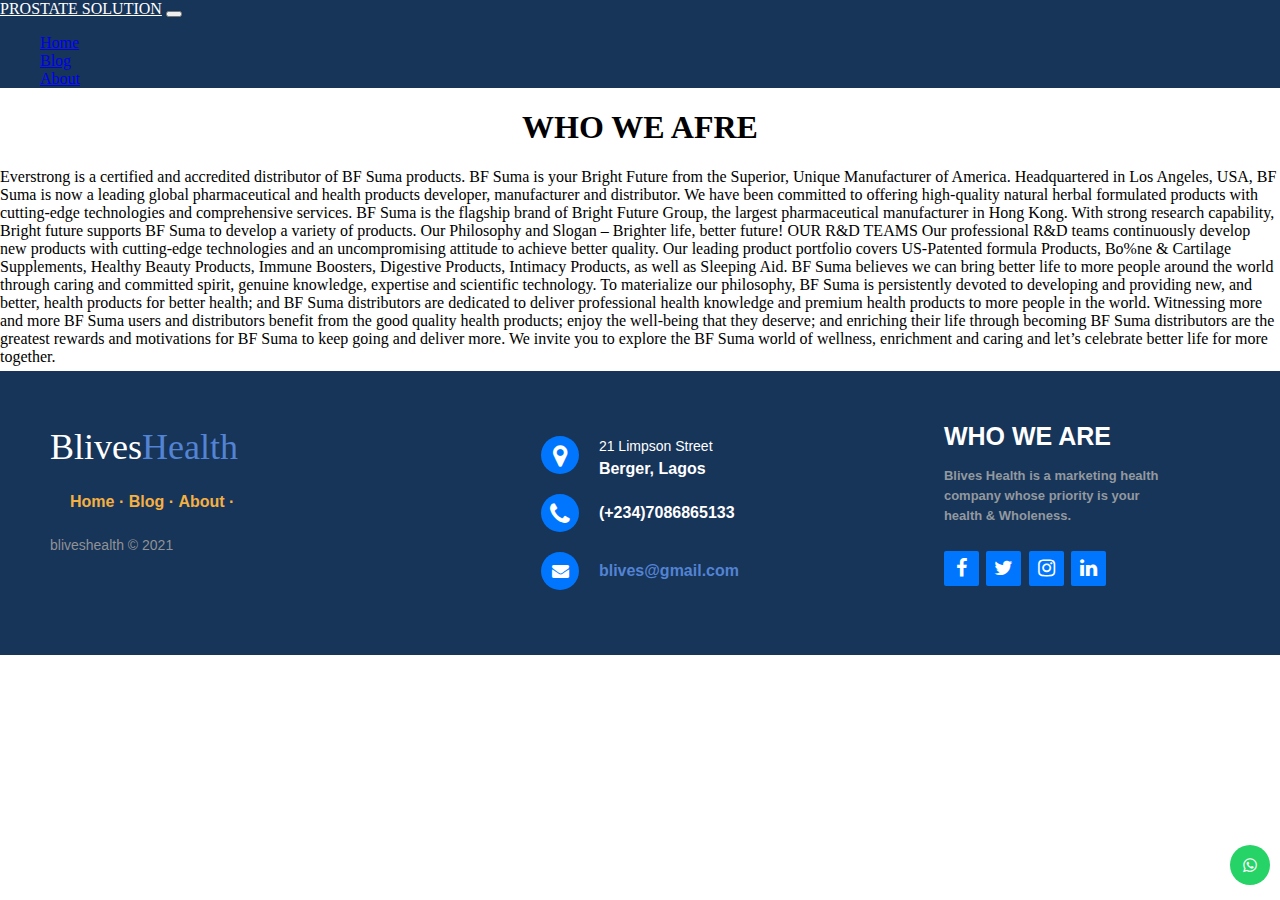
<file: about.html>
<!DOCTYPE html>
<html lang='en'>
<head>
<meta charset="UTF-8" />
<meta name="viewport" content="width=device-width, initial-scale=1.0">

<title>CONTACT PROSTATE SOLUTION</title>
<meta name="description" content="website topics cover ways to shrink prostate enlargement, cure for painful urination and other Uti">
<meta name ="keywords"
content="prostate,prostate cure, prostate diaease,prostate enlargement,painful urination,urine,frequent urination,urine,prostatitis">

<link rel="stylesheet" href="https://cdn.jsdelivr.net/npm/bootstrap@4.5.3/dist/css/bootstrap.min.css" 
integrity="sha384-TX8t27EcRE3e/ihU7zmQxVncDAy5uIKz4rEkgIXeMed4M0jlfIDPvg6uqKI2xXr2" crossorigin="anonymous">
<link rel="preconnect" href="https://fonts.googleapis.com">
<link rel="preconnect" href="https://fonts.gstatic.com" crossorigin>
<link href="https://fonts.googleapis.com/css2?family=Arvo:wght@700&display=swap" rel="stylesheet">
<link rel="stylesheet"
    href="https://maxcdn.bootstrapcdn.com/font-awesome/4.5.0/css/font-awesome.min.css" type="text/css">
    <a class="whats-app" href="https://api.whatsapp.com/send?phone=2347086865133&text=Good%20day%20Are%20you%20intrested%20in%20getting%20your%20enlarged%20prostate%20shrink."
      target="_blank">
    <i class="fa fa-whatsapp my-float"></i>
   </a>
    <link rel ="canonical" href="blives.xyz/about.html"/>
   <link rel="stylesheet" type="text/css" href="blives.css">
     <script stype="text/javascript">
     function validateemail(){
    var x=document.Myform.email.value;
    var atposition=x.indexOf("@");
   var dotposition=x.lastindexOf(".");
     if(atposition<1||dotposition<atposition+2||dotposition+2>=x.lenght
     {
 alert("Please enter a valid e-mail adress \n dotposition:" +dotposition);
     return false;
     }
     

     </script>
    <!-- Global site tag (gtag.js) - Google Analytics -->
<script async src="https://www.googletagmanager.com/gtag/js?id=UA-209765770-1">
</script>
<script>
  window.dataLayer = window.dataLayer || [];
  function gtag(){dataLayer.push(arguments);}
  gtag('js', new Date());

  gtag('config', 'UA-209765770-1');
</script>
</head>
<body>
<script src="https://code.jquery.com/jquery-3.5.1.min.js" integrity="sha256-9/aliU8dGd2tb6OSsuzixeV4y/faTqgFtohetphbbj0=" crossorigin="anonymous"></script>
        <script src="https://cdn.jsdelivr.net/npm/bootstrap@4.5.3/dist/js/bootstrap.min.js" integrity="sha384-w1Q4orYjBQndcko6MimVbzY0tgp4pWB4lZ7lr30WKz0vr/aWKhXdBNmNb5D92v7s" crossorigin="anonymous"></script>

<nav class="navbar navbar-expand-md">
       <a class="navbar-brand" href="#">PROSTATE SOLUTION</a>
        <button class="navbar-toggler navbar-dark" type="button" data-toggle="collapse" data-target="#main-navigation">
      	   <span class="navbar-toggler-icon"></span>
   </button>
   <div class="collapse navbar-collapse" id="main-navigation">
     <ul class="navbar-nav">
      	<li class="nav-item">
          <a class="navlink" href="index.html"> Home </a>  
        </li>  
      <li>  
        <a class="navlink" href="blog.html"> Blog </a>  
       </li>  
      <li>  
         <a class="navlink" href="about.html"> About </a>  
        </li>  
      </ul>
    </div>
</nav> 
    <h1> WHO WE AFRE</h1>
Everstrong is a certified and 
accredited distributor of BF 
Suma products. BF Suma is your 
Bright Future from the Superior,
Unique Manufacturer of America.
  Headquartered in Los Angeles,
    USA, BF Suma is now a leading
 global pharmaceutical and 
health products developer,
 manufacturer and distributor.
  We have been committed to 
offering high-quality natural
 herbal formulated products with
  cutting-edge technologies and 
  comprehensive services.
  BF Suma is the flagship brand of Bright Future Group, the largest pharmaceutical manufacturer in Hong Kong. With strong research capability, Bright future supports BF Suma to develop a variety of products. Our Philosophy and Slogan – Brighter life, better future!
  
 OUR R&D TEAMS
Our professional R&D teams
continuously develop new 
 products with cutting-edge 
 technologies and an 
   uncompromising attitude to
 achieve better quality. Our
 leading product portfolio covers US-Patented
  formula Products, Bo%ne & Cartilage 
  Supplements, Healthy Beauty Products, Immune Boosters, Digestive Products, Intimacy Products, 
  as well as Sleeping Aid. 
  BF Suma believes we can bring better life to more people around the world through caring and committed spirit, genuine knowledge, expertise and scientific technology.
  
  To materialize our philosophy, BF Suma is persistently devoted to developing and providing new, and better, health products for better health; and BF Suma distributors are dedicated to deliver professional health knowledge and premium health products to more people in the world.
  
  Witnessing more and more BF Suma users and distributors benefit from the good quality health products; enjoy the well-being that they deserve; and enriching their life through becoming BF Suma distributors are the greatest rewards and motivations for BF Suma to keep going and deliver more.
  
  We invite you to explore the BF Suma world of wellness, enrichment and caring and let’s celebrate better 
  life for more together.
  <footer class="footer-distributed">
  
  <div class="footer-left">
  
  <h3>Blives<span>Health</span></h3>
  
  <p class="footer-links">
  <a class="normala"href="index.html">Home</a>
  ·
  <a class="normala" href="blog.html">Blog</a>
  ·
  <a class="normala" href="about.html">About</a>
  ·
  
  <a class="normala" href="#"></a>
  </p>
  
  <p class="footer-company-name">bliveshealth &copy; 2021</p>
  </div>
  
  <div class="footer-center">
  
  <div>
  <i class="fa fa-map-marker"></i>
  <p><span>21 Limpson Street</span> Berger, Lagos</p>
  </div>
  
  <div>
  <i class="fa fa-phone"></i>
  <p>(+234)7086865133</p>
  </div>
  
  <div>
  <i class="fa fa-envelope"></i>
  <p><a href="mailto:support@company.com">blives@gmail.com</a></p>
  </div>
  
  </div>
  
  <div class="footer-right">
  
  <p class="footer-company-about">
  <span style="font-size:25px; font-weight:25px;">WHO WE ARE</span><b>
  Blives Health is a marketing health company whose priority is your health &amp; Wholeness.</b>
  </p>
  
  <div class="footer-icons">
  
  <a href="#"><i class="fa fa-facebook"></i></a>
  <a href="#"><i class="fa fa-twitter"></i></a>
  <a href="#"><i class="fa fa-instagram"></i></a>
  <a href="#"><i class="fa fa-linkedin"></i></a>
  
  </div>
  
  </div>
  
  </footer>
  
  </body>
  
  </html>
</file>
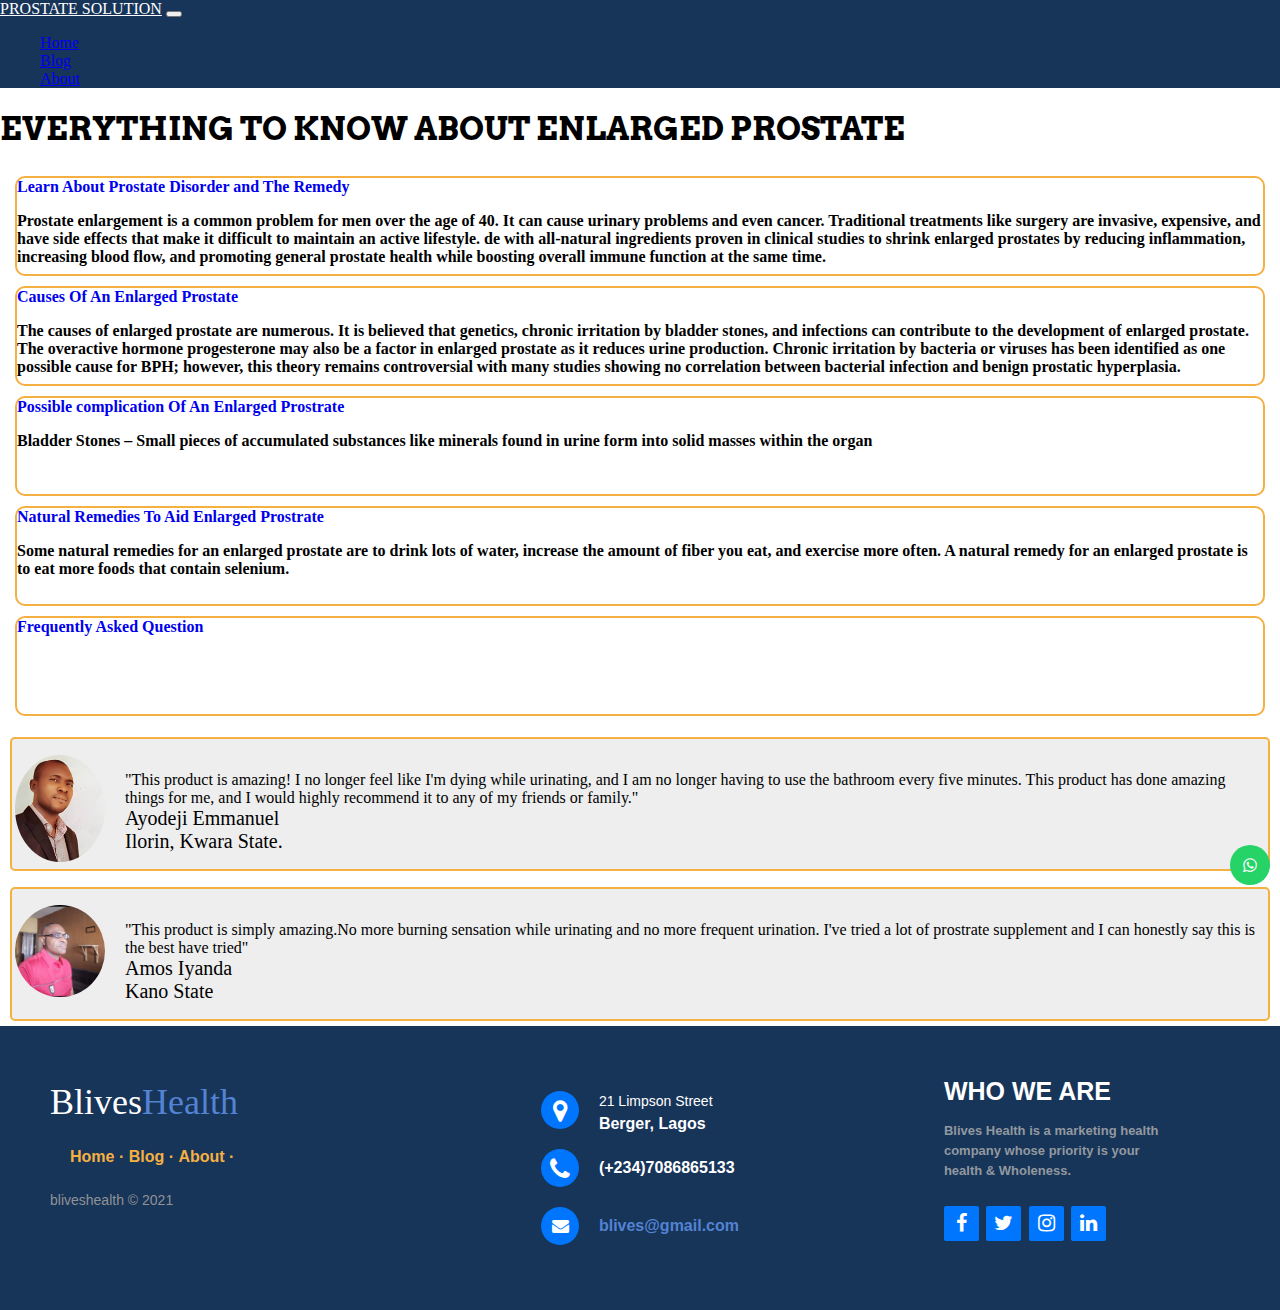
<file: blog.html>
<!DOCTYPE html>
<html lang='en'>
<head>
<meta charset="UTF-8" />
<meta name="viewport" content="width=device-width, initial-scale=1.0">

<title>NATURAL REMEDIES FOR ENLARGED PROSTATE </title>
<meta name="description" content="website topics cover ways to shrink prostate enlargement, cure for painful urination and other Uti">
<meta name ="keywords"
content="prostate,prostate cure, prostate diaease,prostate enlargement,painful urination,urine,frequent urination,urine,prostatitis">

<link rel="stylesheet" href="https://cdn.jsdelivr.net/npm/bootstrap@4.5.3/dist/css/bootstrap.min.css" 
integrity="sha384-TX8t27EcRE3e/ihU7zmQxVncDAy5uIKz4rEkgIXeMed4M0jlfIDPvg6uqKI2xXr2" crossorigin="anonymous">
<link rel="preconnect" href="https://fonts.googleapis.com">
<link rel="preconnect" href="https://fonts.gstatic.com" crossorigin>
<link href="https://fonts.googleapis.com/css2?family=Arvo:wght@700&display=swap" rel="stylesheet">
<link rel="stylesheet"
    href="https://maxcdn.bootstrapcdn.com/font-awesome/4.5.0/css/font-awesome.min.css" type="text/css">
    <a class="whats-app" href="https://api.whatsapp.com/send?phone=2347086865133&text=Good%20day%20Are%20you%20intrested%20in%20getting%20your%20enlarged%20prostate%20shrink."
      target="_blank">
    <i class="fa fa-whatsapp my-float"></i>
   </a>
    <link rel ="canonical" href="blives.xyz/blog.html"/>
   <link rel="stylesheet" type="text/css" href="blives.css">
     <script stype="text/javascript">
     function validateemail(){
    var x=document.Myform.email.value;
    var atposition=x.indexOf("@");
   var dotposition=x.lastindexOf(".");
     if(atposition<1||dotposition<atposition+2||dotposition+2>=x.lenght
     {
 alert("Please enter a valid e-mail adress \n dotposition:" +dotposition);
     return false;
     }
     

     </script>
    <!-- Global site tag (gtag.js) - Google Analytics -->
<script async src="https://www.googletagmanager.com/gtag/js?id=UA-209765770-1">
</script>
<script>
  window.dataLayer = window.dataLayer || [];
  function gtag(){dataLayer.push(arguments);}
  gtag('js', new Date());

  gtag('config', 'UA-209765770-1');
</script>
</head>
<body>
<script src="https://code.jquery.com/jquery-3.5.1.min.js" integrity="sha256-9/aliU8dGd2tb6OSsuzixeV4y/faTqgFtohetphbbj0=" crossorigin="anonymous"></script>
        <script src="https://cdn.jsdelivr.net/npm/bootstrap@4.5.3/dist/js/bootstrap.min.js" integrity="sha384-w1Q4orYjBQndcko6MimVbzY0tgp4pWB4lZ7lr30WKz0vr/aWKhXdBNmNb5D92v7s" crossorigin="anonymous"></script>

<nav class="navbar navbar-expand-md">
       <a class="navbar-brand" href="#">PROSTATE SOLUTION</a>
        <button class="navbar-toggler navbar-dark" type="button" data-toggle="collapse" data-target="#main-navigation">
      	   <span class="navbar-toggler-icon"></span>
   </button>
   <div class="collapse navbar-collapse" id="main-navigation">
     <ul class="navbar-nav">
      	<li class="nav-item">
          <a class="navlink" href="index.html"> Home </a>  
        </li>  
      <li>  
        <a class="navlink" href="blog.html"> Blog </a>  
       </li>  
      <li>  
         <a class="navlink" href="about.html"> About </a>  
        </li>  
      </ul>
    </div>
</nav> 

<header class="page-header header container-fluid">
</header>
<h1 class="natural">EVERYTHING TO KNOW ABOUT ENLARGED PROSTATE </h1>
<div class="blogTitle" >
      <div class="learnMore"><a style="text-decoration:none" href="blogr.html">Learn About Prostate Disorder and The Remedy</a>
     <p> Prostate enlargement is a common problem for men
      over the age of 40. It can cause urinary problems
      and even cancer. Traditional treatments
      like surgery are invasive, expensive,
      and have side effects that make it difficult
      to maintain an active lifestyle. 
      de with all-natural ingredients proven in clinical 
      studies to shrink enlarged prostates by reducing inflammation, 
      increasing blood flow, and promoting general prostate health 
      while boosting overall immune function at the same time.</b></p></div>
      <div class="learnMore"><a style="text-decoration:none" href="blogc.html">Causes Of An Enlarged Prostate</a>
     <p> The causes of enlarged prostate are numerous.
      It is believed that genetics,
      chronic irritation by bladder stones, and infections can contribute to the development of enlarged prostate. The overactive hormone progesterone may also be a factor in enlarged prostate as it reduces urine production.
      Chronic irritation by bacteria or viruses has been identified as one possible cause for BPH; however, this theory remains controversial with many studies showing no correlation between bacterial infection and benign prostatic hyperplasia.
      </p></div>
      
      <div class="learnMore"><a style="text-decoration:none;" href="blogd.html" >Possible complication Of An Enlarged Prostrate</a> 
      <p>Bladder Stones – Small pieces of accumulated substances like minerals found in urine form into 
      solid masses within the organ</p></div>
      <div class="learnMore"> <a style="text-decoration:none;" href="bloge.html" >Natural Remedies To Aid Enlarged Prostrate</a>
   <p>Some natural remedies for an enlarged prostate are to drink lots of water, increase the amount of fiber you eat, and exercise more often. A natural remedy for an enlarged prostate is to eat more foods that contain selenium.
   </p>
   </div>
      <div class="learnMore"> <a style="text-decoration:none;" href="blogf.html" >Frequently Asked Question</a> </div>
      
   </div>
   <div class="testimonial">
   <img src="img/tfake.jpg" alt="Avatar" style="width:90px">
   <p class="words">
   "This product is amazing! I no longer feel like I'm dying while urinating, and I am no longer having to 
   use the bathroom every five
   minutes. This product has done
   amazing things for me, and 
   I would highly recommend it to any of my friends or family."<br>
   <span style="font-family:'Arvo' seriff; text-align:ceter;"> Ayodeji Emmanuel<br>Ilorin, Kwara State.</span>
   </p>
   
   </div>
   <div class="testimonial">
   <img class="imgtest" src="img/police.png" alt="Avatar" style="width:90px">
   <p class="words">"This product is simply amazing.No more burning sensation while urinating and no more 
   frequent urination. I've tried a lot of prostrate
   supplement and I can honestly say this is the best have tried"<br>
   <span>Amos Iyanda<br>Kano State</span>
   </div>
   <footer class="footer-distributed">
   
   <div class="footer-left">
   
   <h3>Blives<span>Health</span></h3>
   
   <p class="footer-links">
   <a class="normala"href="index.html">Home</a>
   ·
   <a class="normala" href="blog.html">Blog</a>
   ·
   <a class="normala" href="about.html">About</a>
   ·
   
   <a class="normala" href="#"></a>
   </p>
   
   <p class="footer-company-name">bliveshealth &copy; 2021</p>
   </div>
   
   <div class="footer-center">
   
   <div>
   <i class="fa fa-map-marker"></i>
   <p><span>21 Limpson Street</span> Berger, Lagos</p>
   </div>
   
   <div>
   <i class="fa fa-phone"></i>
   <p>(+234)7086865133</p>
   </div>
   
   <div>
   <i class="fa fa-envelope"></i>
   <p><a href="mailto:support@company.com">blives@gmail.com</a></p>
   </div>
   
   </div>
   
   <div class="footer-right">
   
   <p class="footer-company-about">
   <span style="font-size:25px; font-weight:25px;">WHO WE ARE</span><b>
   Blives Health is a marketing health company whose priority is your health &amp; Wholeness.</b>
   </p>
   
   <div class="footer-icons">
   
   <a href="#"><i class="fa fa-facebook"></i></a>
   <a href="#"><i class="fa fa-twitter"></i></a>
   <a href="#"><i class="fa fa-instagram"></i></a>
   <a href="#"><i class="fa fa-linkedin"></i></a>
   
   </div>
   
   </div>
   
   </footer>
   
   </body>
   
   </html>
</file>
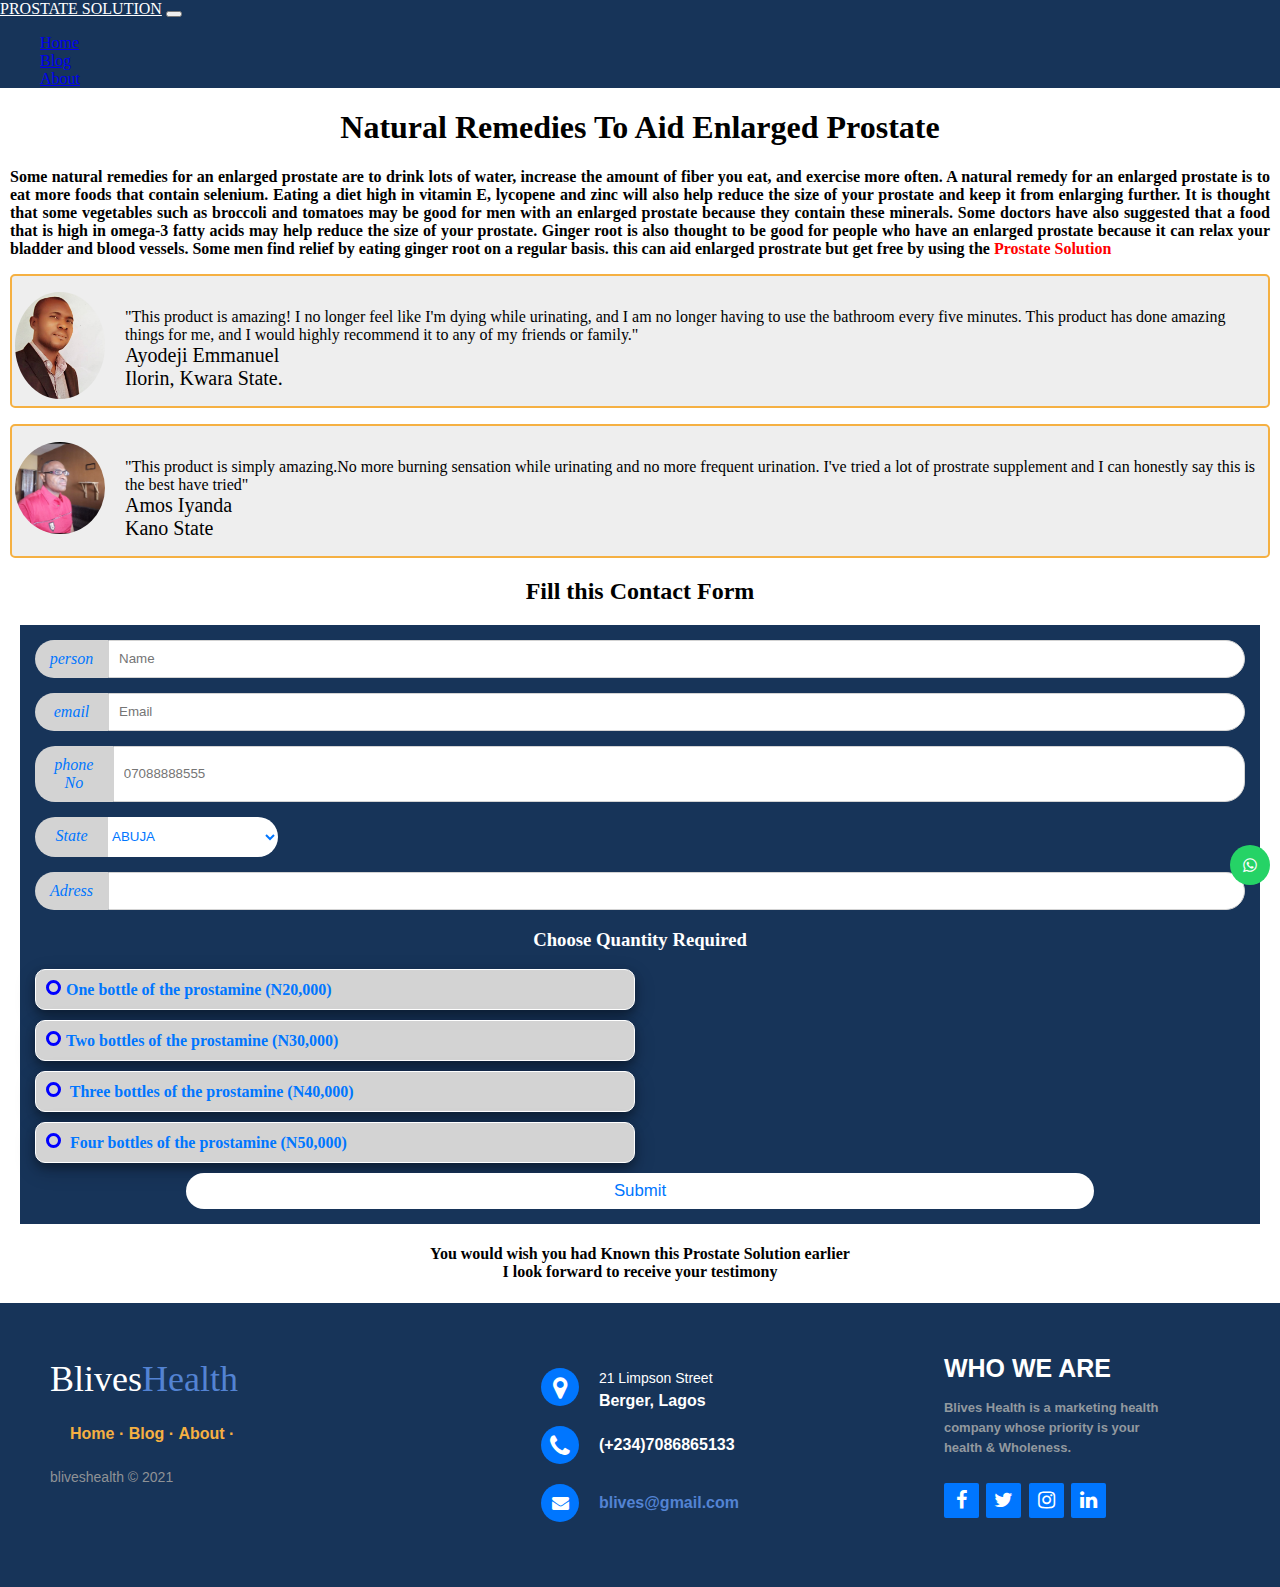
<file: bloge.html>
<!DOCTYPE html>
<html lang='en'>
<head>
<meta charset="UTF-8" />
<meta name="viewport" content="width=device-width, initial-scale=1.0">

<title>REMEDIES TO ENLARGED PROSTATE</title>
<meta name="description" content="website topics cover ways to shrink prostate enlargement, cure for painful urination and other Uti">
<meta name ="keywords"
content="prostate,prostate cure, prostate diaease,prostate enlargement,painful urination,urine,frequent urination,urine,prostatitis">

<link rel="stylesheet" href="https://cdn.jsdelivr.net/npm/bootstrap@4.5.3/dist/css/bootstrap.min.css" 
integrity="sha384-TX8t27EcRE3e/ihU7zmQxVncDAy5uIKz4rEkgIXeMed4M0jlfIDPvg6uqKI2xXr2" crossorigin="anonymous">
<link rel="preconnect" href="https://fonts.googleapis.com">
<link rel="preconnect" href="https://fonts.gstatic.com" crossorigin>
<link href="https://fonts.googleapis.com/css2?family=Arvo:wght@700&display=swap" rel="stylesheet">
<link rel="stylesheet"
    href="https://maxcdn.bootstrapcdn.com/font-awesome/4.5.0/css/font-awesome.min.css" type="text/css">
    <a class="whats-app" href="https://api.whatsapp.com/send?phone=2347086865133&text=Good%20day%20Are%20you%20intrested%20in%20getting%20your%20enlarged%20prostate%20shrink."
      target="_blank">
    <i class="fa fa-whatsapp my-float"></i>
   </a>
    <link rel ="canonical" href="blives.xyz/bloge.html"/>
   <link rel="stylesheet" type="text/css" href="blives.css">
     <script stype="text/javascript">
     function validateemail(){
    var x=document.Myform.email.value;
    var atposition=x.indexOf("@");
   var dotposition=x.lastindexOf(".");
     if(atposition<1||dotposition<atposition+2||dotposition+2>=x.lenght
     {
 alert("Please enter a valid e-mail adress \n dotposition:" +dotposition);
     return false;
     }
     

     </script>
    <!-- Global site tag (gtag.js) - Google Analytics -->
<script async src="https://www.googletagmanager.com/gtag/js?id=UA-209765770-1">
</script>
<script>
  window.dataLayer = window.dataLayer || [];
  function gtag(){dataLayer.push(arguments);}
  gtag('js', new Date());

  gtag('config', 'UA-209765770-1');
</script>
</head>
<body>
<script src="https://code.jquery.com/jquery-3.5.1.min.js" integrity="sha256-9/aliU8dGd2tb6OSsuzixeV4y/faTqgFtohetphbbj0=" crossorigin="anonymous"></script>
        <script src="https://cdn.jsdelivr.net/npm/bootstrap@4.5.3/dist/js/bootstrap.min.js" integrity="sha384-w1Q4orYjBQndcko6MimVbzY0tgp4pWB4lZ7lr30WKz0vr/aWKhXdBNmNb5D92v7s" crossorigin="anonymous"></script>

<nav class="navbar navbar-expand-md">
       <a class="navbar-brand" href="#">PROSTATE SOLUTION</a>
        <button class="navbar-toggler navbar-dark" type="button" data-toggle="collapse" data-target="#main-navigation">
      	   <span class="navbar-toggler-icon"></span>
   </button>
   <div class="collapse navbar-collapse" id="main-navigation">
     <ul class="navbar-nav">
      	<li class="nav-item">
          <a class="navlink" href="index"> Home </a>  
        </li>  
      <li>  
        <a class="navlink" href="blog.html"> Blog </a>  
       </li>  
      <li>  
         <a class="navlink" href="about.html"> About </a>  
        </li>  
      </ul>
    </div>
</nav> 

<header class="page-header header container-fluid">
</header>
<h1 style="text-align:center;">Natural Remedies To Aid Enlarged Prostate</h1>

<p style="text-align:justify; margin:10px;"><b>
Some natural remedies for an enlarged prostate are to drink lots of water, increase the amount of fiber you eat, and exercise more often. A natural remedy for an enlarged prostate is to eat more foods that contain selenium.

Eating a diet high in vitamin E, lycopene and zinc will also help reduce the size of your prostate and keep it from enlarging further. It is thought that some vegetables such as broccoli and tomatoes may be good for men with an enlarged prostate because they contain these minerals. Some doctors have also suggested that a food that is high in omega-3 fatty acids may help reduce the size of your prostate.

Ginger root is also thought to be good for people who have an enlarged prostate because it can relax your bladder and blood vessels. Some men find relief by eating ginger root on a regular basis.
this can aid enlarged prostrate but get free by using the <span style="color:red">Prostate Solution</span></b></p>
<div class="testimonial">
     <img src="img/tfake.jpg" alt="Avatar" style="width:90px">
     <p class="words">
     "This product is amazing! I no longer feel like I'm dying while urinating, and I am no longer having to 
     use the bathroom every five
     minutes. This product has done
     amazing things for me, and 
     I would highly recommend it to any of my friends or family."<br>
     <span style="font-family:'Arvo' seriff; text-align:ceter;"> Ayodeji Emmanuel<br>Ilorin, Kwara State.</span>
     </p>
     
     </div>
     <div class="testimonial">
     <img class="imgtest" src="img/police.png" alt="Avatar" style="width:90px">
     <p class="words">"This product is simply amazing.No more burning sensation while urinating and no more 
     frequent urination. I've tried a lot of prostrate
     supplement and I can honestly say this is the best have tried"<br>
     <span>Amos Iyanda<br>Kano State</span>
     </div>
     <h2 style="text-align: center"> Fill this Contact Form </h2>
     <div class="form-container">
<form action="https://formspree.io/f/xeqvnlve"
      name="myForm" onsubmit="return(validate())" method="post">
      	
         <div class="input-cnt">
            <i class="material-icons">person</i>
            <input type="text" placeholder="Name" name="Name" />
         </div>
         
         <div class="input-cnt">
            <i class="material-icons">email</i>
            <input type="email" placeholder="Email" name="email" required/>
         </div>
         
         <div class="input-cnt">
            <i class="material-icons">phone No</i>
            <input type="Tel"  name="Phone no" placeholder="07088888555" 
             minlenght="11" pattern="\d{11}" title="Please check your number well"  required/>
         </div>
        <div class="input-cnt">
         <i class="material-icons">State</i>
      <div class="custom_select">
  <selct class="select" type="Option" placeholder="State" name="state" required/>
    <select name="States_of_Nigeria" id="select" placeholder="state" >
         <option value="ABUJA FCT">ABUJA</option>
         <option value="ABIA">ABIA</option>
         <option value="ADAMAWA">ADAMAWA</option>
         <option value="AKWA IBOM">AKWA IBOM</option>
         <option value="BAUCHI">BAUCHI</option>
         <option value="BAYELSA">BAYELSA</option>
        <option value="BENUE">BENUE</option>
        <option value="BORNO">BORNO </option>
        <option value="CROSS RIVER">CROSS RIVER</option>
        <option value="DELTA">DELTA</option>
        <option value="EBONYI">EBONYI</option>
        <option value="EDO">EDO</option>
        <option value="EKITI">EKITI</option>
        <option value="ENUGU">ENUGU</option>
        <option value="GOMBE">GOMBE</option>
        <option value="IMO">IMO</option>
        <option value="JIGAWA">JIGAWA</option>
        <option value="KADUNA">KADUNA</option>
        <option value="KANO">KANO</option>
        <option value="KATSINA">KATSINA</option>
        <option value="KEBBI">KEBBI</option>
        <option value="KOGI">KOGI</option>
        <option value="KWARA">KWARA</option>
        <option value="LAGOS">LAGOS</option>
        <option value="NASSARAWA">NASSARAWA</option>
       <option value="NIGER">NIGER</option>
       <option value="OGUN">OGUN</option>
       <option value="ONDO">ONDO</option>
       <option value="OSUN">OSUN</option>
       <option value="OYO">OYO</option>
       <option value="PLEATEU">PLEATEU</option>
       <option value="RIERS">RIVERS</option>
       <option value="SOKOTO">SOKOTO</option>
       <option value="TARABA">TARABA</option>
       <option value="YOBE">YOBE</option>
       <option value="ZAMFARA">ZAMFARA</option>
       
       </select>
       </div>
       </div>
       <div class="input-cnt">
       <i class="material-icons">Adress</i>
       <input type="text" " name="Location" required/>
       </div>
         <h3><center>Choose Quantity Required</center></h3>
         <input type="radio" name="amount" value="1bottle" id="1bottle" />
         <label  for="1bottle"><span></span><b>One bottle of the prostamine (N20,000)</b> </label>
         
         <input type="radio" name="amount" value="2bottle" id="2bottle" />
         <label for="2bottle"><span></span><b>Two bottles of the prostamine (N30,000)</b></label>
         
         <input type="radio" name="amount" value="3bottle" id="3bottle" />
         <label for="3bottle"><span></span><b> Three bottles of the prostamine (N40,000)</b> </label>
         
         <input type="radio" name="amount" value="4bottles" id="4bottle" />
         <label  for="4bottle"><span></span> <b>Four bottles of the prostamine (N50,000)</b> </label>
         
         <div class="input-cnt">
            <input type="submit" />
         </div>
         
      </form></div>
      <h4 style="text-align:center">You would wish you had Known this Prostate Solution earlier
      <br>I look forward to receive your testimony</h4>
      <footer class="footer-distributed">
      
      <div class="footer-left">
      
      <h3>Blives<span>Health</span></h3>
      
      <p class="footer-links">
      <a class="normala"href="index.html">Home</a>
      ·
      <a class="normala" href="blog.blives.html">Blog</a>
      ·
      <a class="normala" href="about.html">About</a>
      ·
      
      <a class="normala" href="#"></a>
      </p>
      
      <p class="footer-company-name">bliveshealth &copy; 2021</p>
      </div>
      
      <div class="footer-center">
      
      <div>
      <i class="fa fa-map-marker"></i>
      <p><span>21 Limpson Street</span> Berger, Lagos</p>
      </div>
      
      <div>
      <i class="fa fa-phone"></i>
      <p>(+234)7086865133</p>
      </div>
      
      <div>
      <i class="fa fa-envelope"></i>
      <p><a href="mailto:support@company.com">blives@gmail.com</a></p>
      </div>
      
      </div>
      
      <div class="footer-right">
      
      <p class="footer-company-about">
      <span style="font-size:25px; font-weight:25px;">WHO WE ARE</span><b>
      Blives Health is a marketing health company whose priority is your health &amp; Wholeness.</b>
      </p>
      
      <div class="footer-icons">
      
      <a href="#"><i class="fa fa-facebook"></i></a>
      <a href="#"><i class="fa fa-twitter"></i></a>
      <a href="#"><i class="fa fa-instagram"></i></a>
      <a href="#"><i class="fa fa-linkedin"></i></a>
      
      </div>
      
      </div>
      
      </footer>
      
      </body>
      
      </html>
</file>
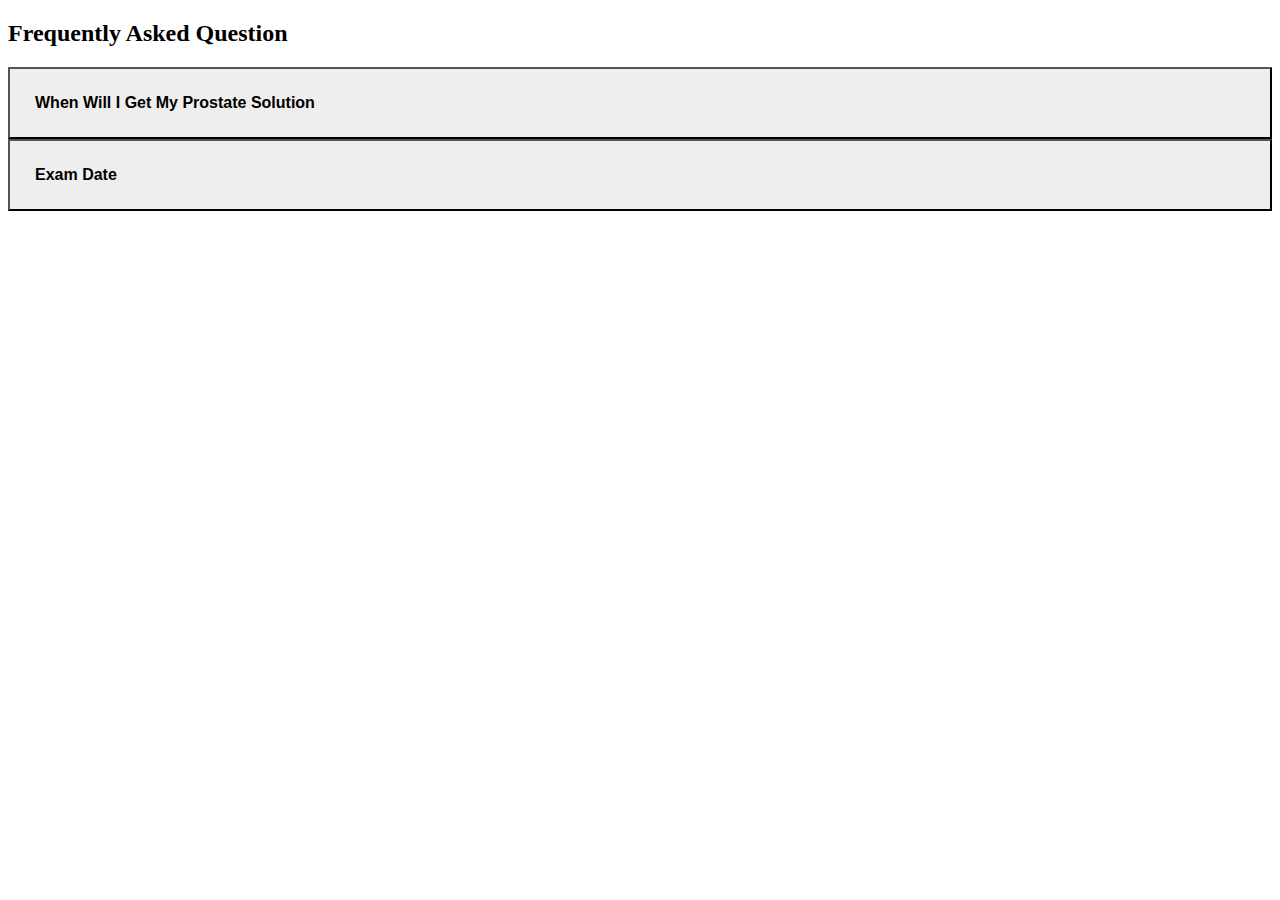
<file: blogf.html>
<!DOCTYPE html>
<html>
<head>
<meta name="viewport" content="width=device-width, initial-scale=1">
<style>
.demo {
   background-color: #eee;
   cursor: pointer;
   padding: 25px;
   width: 100%;
   text-align:left;
   font-weight: 900;
   font-size:16px
}
.active, .demo:hover {
   background-color: #ccc;
   border: 2px;
   font-size: 14px;
}
.panel {
   padding: 0 18px;
   display: none;
   background-color: #F0F8FF;
      overflow: hidden;
}
</style>
</head>
<body>
<h2>Frequently Asked Question</h2>
<button class="demo">When Will I Get My Prostate Solution</button>
<div class="panel">
   <p>Admit Card will release on 25th March.</p>
</div>
<button class="demo">Exam Date</button>
<div class="panel">
   <p>Exam will held on 30th March.</p>
</div>
<script>
var val = document.getElementsByClassName("demo");
var i;
for (j = 0; j < val.length; j++) {
   val[j].addEventListener("click", function() {
      this.classList.toggle("active");
      var panel = this.nextElementSibling;
      if (panel.style.display === "block") {
         panel.style.display = "none";
      } else {
         panel.style.display = "block";
      }
   });
}
</script>
</body>
</html>
</file>
<file: blives.css>
html, body {width: auto!important;
 overflow-x: hidden!important} 
body {
    padding:0;
    margin:0;
}
.navbar {
    background:#173459;
}
.logo{
padding:0;
margin:0;
width:70%;}
.nav-link,
.navbar-brand {
    color: #fff;
    cursor: pointer;
}
.nav-link {
    margin-right: 1em !important;
}
.nav-link:hover {
    color: #000;
}
.navbar-collapse {
    justify-content: flex-end;
}
 @media (max-width: 575px) {
    button.navbar-toggler {
        position: absolute !important;
        right: 10px !important;
        top: 14px !important;
    }
  .problem{
  min-width:100%;
  max-width:100%;
  background-image:linear-gradient(to top right,
  white 50%, lightblue 50%);
  color:black;
  height:auto;
  display: flex;
  flex-wrap:no-wrap;
  flex-direction: row-reverse;
  }
  .problem > .image {
  flex: 1 0 0%;
  text-align:right;
  margin-top:18px;
  }
  .image > img {
  vertical-align:top;/* here */
  max-width: 100%;
  min-height: 50px;
  }
  .problem > .text {
  flex: 2 0 0%;
  /* and eventually */
  
  margin:auto 0;
  }
  .image {
  position: relative;
  }
  .withimg {
  position: absolute;
  bottom: 5px;
  right: 8px;
  color:#173459;
  font-weight: 900;
  }
  img {
  width: 100%;
  height: auto;
 
  }
  .gfont{font-family: 'Arvo', serif;}
  .therapy{font-family: 'Arvo', serif;
  color:red;}
  .dlink{text-decoration:none;
  color:#0000ff;}
  .click{text-decoration:none
  font-family:"Arvo",serif;}
.normala{
color: #f5b042;
  text-decoration: none;  
  }
  .definition{font-family: 'Arvo', serif;
 color:red; }
 .bph{font-size:1.5em;
 padding:3px;
 margin:10px
 }
.problem{
display:flex;
flex-wrap:nowrap;
justify-content:space-between;
}}
@import 'https://fonts.googleapis.com/css?family=Roboto';
    html, body {
    }
    p>a {
    color: #fd084a;
    }
    .blink {
    animation: blink 0.5s infinite;
    }
    @keyframes blink{
    to { opacity: .0; }
    }
    .flex {
    display: flex;
    }
    .header-sub-title {
    color: #fff;
    font-family: "Courier";
    font-size: 20px;
    padding: 0.1em;
    }
  #tick
  li:before {content:"\2714\0020"; } 
    ul{list-style-type:none;}
    
.gallery {
width:70px;
}
.jpeg{
max-width:100%;
height:auto;}
.symptons {
         display: flex;
         flex-flow: wrap;
         background:lightgrey;
         padding-right:5px;
         padding-left:5px;
         margin-left:5px;
         margin-right:5px;
         
      }
      .symptons > div {
         background:none;
         color:black;
         width: 30%;
         height: auto;
         margin: 5px;
         border: 3px solid #f5b042;
        font-weight: 900;
         font-size:20px;
         border-radius:10px;
         font-weight:bolder;
         transition-duration:1s;
      }
      .sabri{
      margin-left:2px;
     }
    .blogTitle {
    display: flex;
    flex-flow: wrap;
    padding-right:5px;
    padding-left:5px;
    margin-left:5px;
    margin-right:5px;
    
    }
    .blogTitle > div {
    background:none;
    color:black;
    width: 100%;
    height: 100px;
    margin: 5px;
    border: 2px solid #f5b042;
    border-radius:10px;
    font-weight:bolder;
    transition-duration:1s;
    }
    
    .learnMore{
    overflow:hidden;
    margin:1px;}
    
     .prost{
     color:red}
    .Click{text-decoration:none;
     :#0000ff;
     }
.imported{color:red;
text-align:center;}
body{font-family:monteserrat;}
.upper{background:#173459;
color:white}
.xlarge{
 font-family:`Tangerine' seriff;
 }

p.large{font-size:13px;
text-align:center;
fontweight:bolder;}
p.xlarge{font-size:25px; font-style:italic;
font-weight:bolder; text-align:center;}
span.Ad{color:red;}
span.side{color:red;
background-color:yellow;}
span.performance{font-size:15px;}
span.ejaculation{font-size:16px;}
.sample{max-width:100%;}
.explain{text-align:justify;
text-transform:capitalize;
margin-right:4px; margin-left:2px;
font-size:1.5em;}
.buy{text-decoration:none;
color:#0000ff;
font-weight:900;}
.blogHead{text-decoration:none;
color:#0000ff;
font-size:20px;
font-weight:bold;}
.natural{font-family:'Arvo', seriff;
text-align:justify;} 
* {
         box-sizing: border-box;}
         input[type="checkbox"], input[type="radio"] {
         display: none;
      }
      html, body {
         margin: 0;
         padding: 0;
      }
      .form-container {
         margin: 20px;
         padding: 15px;
         background: #173459;
         color: white;
         -shadow: 0 5px 10px 0 rgba(0, 0, 0, 0.3), 0 7px 21px 0 rgba(0, 0, 0, 0.20);
      }
      .input-cnt {
         display: flex; /* display the icon and the input in a line */
         margin-bottom: 15px;
      }
      .input-cnt:last-child {
         margin-bottom: 0px;
      }
      .input-cnt > i {
         min-width: 73px; /* set a minimum width for the icon */
         padding: 10px; /* make sure the icon is centered vertically */
         text-align: center; /* horizontally center the icon */
         background: lightgrey;
         border-top-left-radius: 20px;
         border-bottom-left-radius: 20px;
         color: #0076ff;
      }
      /* change styles when focused */
      .input-cnt:hover > i {
         background: #0076ff;
         color: white;
      }
      /* style the input and textarea */
      .input-cnt > input[type="text"],input[type="tel"],input[type="email"], .input-cnt > textarea  {
         outline: none;
         border: none;
         padding: 10px;
         border: 1px solid lightgrey;
         border-top-right-radius: 20px;
         border-bottom-right-radius: 20px;
         width: 100%;
      }
      /* center textarea icon and increase size */
      .textarea-icon {
         padding: 60px 10px !important; /* top and bottom paddings are set to 60px */
      }
      /* style the submit button */
      .input-cnt > input[type="submit"] {
         border: none;
         border-radius: 20px;
         outline: none;
         width: 75%;
         margin: 0 auto;
         font-size: 105%;
         padding: 8px;
         color: #0076ff;
         background: white;
         transition-duration: .5s;
      }
      /* add a hover effect for the submit button */
      .input-cnt > input[type="submit"]:hover {
         color: white;
         background: #0076ff;
      }
      label {
      display:block;
      max-width: 600px;
      padding: 10px;
      background:lightgrey;
      color: #0076ff;
      border: 1px solid white;
      margin-bottom: 10px;
      border-radius: 10px;
      box-shadow: 0 5px 10px 0 rgba(0, 0, 0, 0.3), 0 7px 21px 0 rgba(0, 0, 0, 0.20);
      }
      /* create our custom check and radio */
      label > span {
      display: inline-block;
      width: 15px;
      height: 15px;
      border:3px solid blue;
      border-radius: 50%;
      margin-right: 5px;
      }
      /* style the labels when their corresponding inputs are checked */
      input[type="checkbox"],input[type="radio"],:checked + label, input[type="radio"]:checked + label {
      background: #173459;
      color: white;
      }
      /* style the custom check boxes and radios when their corresponding inputs are checked */
      input[type="checkbox"]:checked + label > span, input[type="radio"]:checked + label > span {
      background: #173459;}
      select {
      min-width:170px;
      height:40px;
      outline: none;
      border: none;
      background: white;
      place-items:cente;
      color: #0076ff;
     min-1height:40px;
      cursor:pointer;
      border-top-right-radius: 20px;
      border-bottom-right-radius: 20px;
      }
      .select:focus {}
      .select:hover{
      outline:none;
      
      }
      .select option{
      background-color:; #0076ff;}
      
.cssmarquee {
 height:28px;  
 overflow: hidden;
 white-space:nowrap;
 color:white;
position:relative;
background-color:#173459;;
}

.cssmarquee p {
font-weight:900;
text-transform:capitalize;
 color: white;
 width: 40%;
 height: 25px;
 margin: 0;
 line-height: 20px;
 text-align: center;
 /* Starting position */
 -moz-transform:translateX(100%);
 -webkit-transform:translateX(100%);  
 transform:translateX(100%);
 /* Apply animation to this element */  
 -moz-animation: demo-1 15s linear infinite;
 -webkit-animation: demo-_1 15s linear infinite;
 animation: demo-1 10s linear infinite;
}
/* Move it (define the animation) */
@-moz-keyframes demo-1 {
 0%   { -moz-transform: translateX(100%); }
 100% { -moz-transform: translateX(-100%); }
}
@-webkit-keyframes demo-1 {
 0%   { -webkit-transform: translateX(100%); }
 100% { -webkit-transform: translateX(-100%); }
}
@keyframes demo-1 {
 0%   { 
 -moz-transform: translateX(100%); /* Firefox bug fix */
 -webkit-transform: translateX(100%); /* Firefox bug fix */
 transform: translateX(100%);     
 }
 100% { 
 -moz-transform: translateX(-100%); /* Firefox bug fix */
 -webkit-transform: translateX(-100%); /* Firefox bug fix */
 transform: translateX(-780%); 
 }
 }
 /* Style the container with a rounded border, grey background and some padding and margin */
.testimonial {

padding-right:5px;
padding-left:5px;
margin-left:5px;
margin-right:5px;
 border: 2px solid #f5b042;
 background-color: #eee;
 border-radius: 5px;
 padding: 16px 3px 0 3px;
 margin: 16px 10px 0 10px;
 }
 
 /* Clear floats after containers */
.testimonial::after {
 content: "";
 clear: both;
 display: table;
 }
 
 /* Float images inside the r to the left. Add a right margin, and style the image as a circle */
.testimonial img {
 float: left;
 margin-right: 20px;
 border-radius: 50%;
 }
 
 /* Increase the font-size of a span element */
 .testimonial span {
 font-size: 20px;
 margin-right: 15px;
 }
 
 /* Add media queries for responsiveness. This will center both the text and the image inside the container */
 @media (max-width: 500px) {
 .testimonial {
 text-align: center;
 }
 
 .testimonial img {
 margin: auto;
 float: none;
 display: block;
 }
 .words{
 color:red;
 font-weight:bold}
 }
 
 .whats-app{
 position: fixed;
 width: 40px;
 height: 40px;
 bottom: 15px;
 background-color: #25d366;
 color: #FFF;
 border-radius: 50px;
 text-align: center;
" font-size: 30px;
 box-shadow: 3px 4px 3px #999;
 right: 10px;
 z-index: 100;
 }
 
 .my-float {
 margin-top: 12px;
 }
  

.problem{width:240px;}

img
{max-width:100%;}
.quantity{
font-weight:bolder;
justify-content:space-between;
text-align:center;}

.footer-distributed{
 background-color: #173459;;
 box-shadow: 0 1px 1px 0 rgba(0, 0, 0, 0.12);
 box-sizing: border-box;
 width: 100%;
 text-align: left;
 font: bold 16px sans-serif;
 
 padding: 55px 50px;
 margin-top: 5px;
}
 
.footer-distributed .footer-left,
.footer-distributed .footer-center,
.footer-distributed .footer-right{
 display:inline-block ;
 vertical-align: top;
}
 
.footer-distributed .footer-left{
 width: 40%;
}
 
.footer-distributed h3{
 color:  #ffffff;
 font: normal 36px 'Cookie', cursive;
 margin: 0;
}
 
.footer-distributed h3 span{
 color:  #5383d3;
}
 
 
.footer-distributed .footer-links{
 color:#f5b042;
 margin:20px;
 padding: 0;
}
 
.footer-distributed .footer-links a{
 display:inline-block;
 line-height: 1.8;
 text-decoration: none;
 color:  inherit;
}
 
.footer-distributed .footer-company-name{
 color:  #8f9296;
 font-size: 14px;
 font-weight: normal;
 margin: 0;
}
 
 
.footer-distributed .footer-center{
 width: 35%;
}
 
.footer-distributed .footer-center i{
 background-color:  #0076ff;
 color: #ffffff;
 font-size: 25px;
 width: 38px;
 height: 38px;
 border-radius: 50%;
 text-align: center;
 line-height: 42px;
 margin: 10px 15px;
 vertical-align: middle;
}
 
.footer-distributed .footer-center i.fa-envelope{
 font-size: 17px;
 line-height: 38px;
}
 
.footer-distributed .footer-center p{
 display: inline-block;
 color: #ffffff;
 vertical-align: middle;
 margin:0;
}
 
.footer-distributed .footer-center p span{
 display:block;
 font-weight: normal;
 font-size:14px;
 line-height:2;
}
 
.footer-distributed .footer-center p a{
 color:  #5383d3;
 text-decoration: none;;
}
 
.footer-distributed .footer-right{
 width: 20%;
}
 
.footer-distributed .footer-company-about{
 line-height: 20px;
 color:  #92999f;
 font-size: 13px;
 font-weight: normal;
 margin: 0;
}
 
.footer-distributed .footer-company-about span{
 display: block;
 color:  #ffffff;
 font-size: 14px;
 font-weight: bold;
 margin-bottom: 20px;
}
 
.footer-distributed .footer-icons{
 margin-top: 25px;}
.footer-distributed .footer-icons a{
 display: inline-block;
 width: 35px;
 height: 35px;
 cursor: pointer;
 background-color:  #0076ff;
 border-radius: 2px;
 
 font-size: 20px;
 color: #ffffff;
 text-align: center;
 line-height: 35px;
 
 margin-right: 3px;
 margin-bottom: 5px;

 }
 
@media (max-width: 880px) {
 
 .footer-distributed{
 font: bold 14px sans-serif;
 
 }
 
 .footer-distributed .footer-left,
 .footer-distributed .footer-center,
 .footer-distributed .footer-right{
 display: block;
 width: 100%;
 margin-bottom:10px;
 text-align: center;
 }
 
 .footer-distributed .footer-center i{
 margin-left: 0;
 }
 .main {
 line-height: normal;
 font-size: auto;
 }
 }
h1 {
  text-align: center;
}

/* Sets the width for the accordion. Sets the margin to 90px on the top and bottom and auto to the left and right */

.accordion {
  width: 100%;
  margin: 9pxauto;
  color: black;
  background-color: white;
  padding: 5px 5px;
}
.accordion .container {
  position: relative;
  margin: 3px 3px;
}

/* Positions the labels relative to the .container. Adds padding to the top and bottom and increases font size. Also makes its cursor a pointer */

.accordion .label {
  position: relative;
  padding: 10px 0;
  font-size: 19px;
  color: black;
  cursor:pointer;
}
.accordion .label::before {
  content: '+';
  color: black;
  position: absolute;
  top: 50%;
  right: 15px;
  font-size: 30px;
  transform: translateY(-50%);
}

/* Hides the content (height: 0), decreases font size, justifies text and adds transition */

.accordion .content {
  position: relative;
  background: white;
  height: 0;
  font-size: 20px;
  text-align: justify;
  width: 90%;
  overflow: hidden;
  transition: 0.5s;
}

/* Adds a horizontal line between the contents */

.accordion hr {
  width: 100;
  margin-left: 0;
  border: 1px solid grey;
}
.accordion .container.active .content {
  height: 100px;
}

/* Changes from plus sign to negative sign once active */

.accordion .container.active .label::before {
  content: '-';
  font-size: 30px;
}

 
.opt{text-align:center;}
.getebook{width:90%;
background-color:red;

color:white;
border-color:red;
border-radius:10px;
padding:15px 30px;
text-align:center;
margin:auto;}
.freebook{
text-align:center;}
.refund{
text-align:center;
font-family: 'Arvo', serif;}
.hassle{
color:red;}



.product{
display: flex;
background-color: rgb(237, 243, 243);
gap: 5rem;
}
.offer{
text-align:center;
font-family: 'Arvo', serif;
}

.wrap{
    display: flex;
    flex-direction: row;
}
.timer{
    display: flex;
    flex-direction: row;
    text-align: center;
    margin-left: 10px;
    margin-right: 10px;
    gap: 20px;
    color:red;
    margin-top: -5px;
    width:70%;
}
.days{
    background-color: blanchedalmond;
    padding: 11px;
    font-size: 20px;
   
}


.hours{
    background-color: blanchedalmond;
    padding: 11px;
    font-size: 20px;
}
.mins{
    background-color: blanchedalmond;
    padding: 11px;
    font-size: 20px;
}

.secs{
    background-color: blanchedalmond;
    padding: 11px;
    font-size: 20px;
}





.days, .hours, .mins, .secs
{height: 13vh;
}
#name{
text-align:center;
}
.proudOffer{
background-color:#657D65;}
.revealUp{text-align:center;}
.consultation{
display:block;
background:#f5b042;
padding:5px;
height:20vh;
margin-right:15px;
margin-left:15px;
border-radius:10px;
text-align:center;
text-decoration:none;}
.session{
text-align:center;
color:white;
text-decoration:none;
font-size:22px;
}
.filthy{
text-align:center;
font-weight:bolder;
font-size:25px;
}
.prostateSolution{
font-size:0.7em;
font-family: 'Arvo', serif;
text-align:justify;
font-weight:bold;
margin:2px;
line-height:30px;
}

hr.style-seven {
    overflow: visible; /* For IE */
    height: 30px;
    border-style: solid;
    border-color: black;
    border-width: 1px 0 0 0;
    border-radius: 20px;
}
hr.style-seven:before { /* Not really supposed to work, but does */
    display: block;
    content: "";
    height: 30px;
    margin-top: -31px;
    border-style: solid;
    border-color: black;
    border-width: 0 0 1px 0;
    border-radius: 20px;
}
.moneyback{
background-color:#eee;
padding-right:5px;
padding-left:5px;
margin-left:5px;
margin-right:5px;
 border: 2px solid #eee;
 background-color:white;
 border-radius: 15px;
 padding: 16px 3px 0 3px;
 margin: 16px 10px 0 10px;}
 .guarantee{
 display: block;
 margin-left: auto;
 margin-right: auto;
 width: 50%;;}
 .buynow{
 color:#344f08;
 }
 .blueprints{font-size:1.2em;}
 .gfonts{font-family: 'Arvo', serif;
 text-align:center;}
</file>
